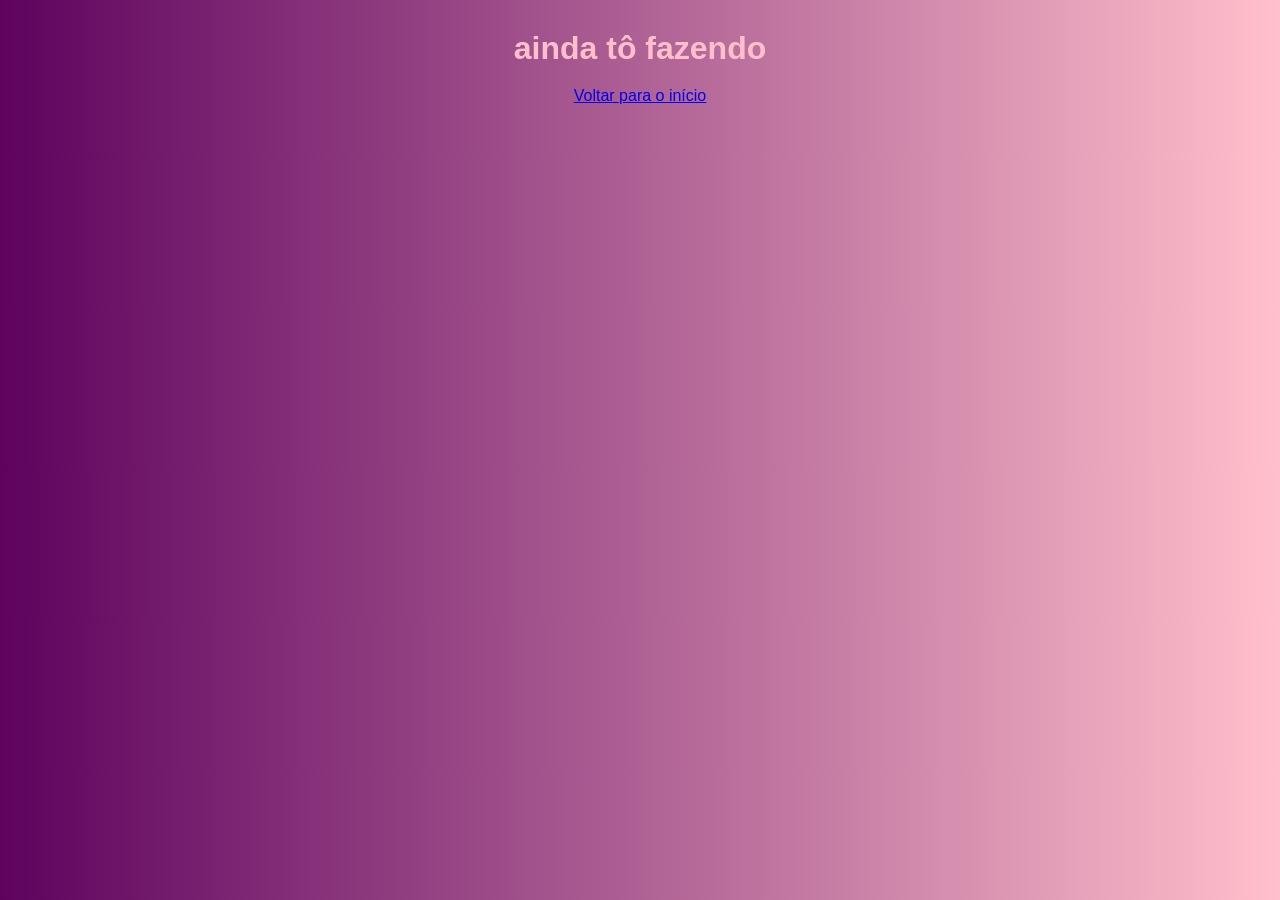
<file: prarata.html>
<!DOCTYPE html>
<html lang="pt-BR">
<head>
    <meta charset="UTF-8">
    <meta name="viewport" content="width=device-width, initial-scale=1.0">
    <title>Bobbie Goods</title>
    <link rel="stylesheet" href="prarata.css">
</head>
<body>
    <main>
        <h1>ainda tô fazendo</h1>
        <nav>
            <ul>
                <li><a href="DedicatedProLz.html">Voltar para o início</a></li>
            </ul>
        </nav>
    </main>
</body>
</html>
</file>
<file: prarata.css>
* {
        margin: 0;
        padding: 0;
        box-sizing: border-box;
}

main {
    display: flex;
    justify-content: center;
    align-items: center;
    flex-direction: column;
    width: 100%;
    padding: 30px;
    font-family: sans-serif;
    color: pink;
}

body {
    background-image: linear-gradient(to right, rgb(94, 2, 94), pink);
}

nav{
    display: flex;
    padding: 20px;
    color: white;
    justify-content: center;
    gap: 20px;
    align-items: center;
    text-align: center;
}

nav li {
    list-style: none;
}

nav:hover {
    color: white;
    text-shadow: 2px 2px 8px rgba(0, 0, 0, 0.2);
    transform: scale(1.1);
}
</file>
